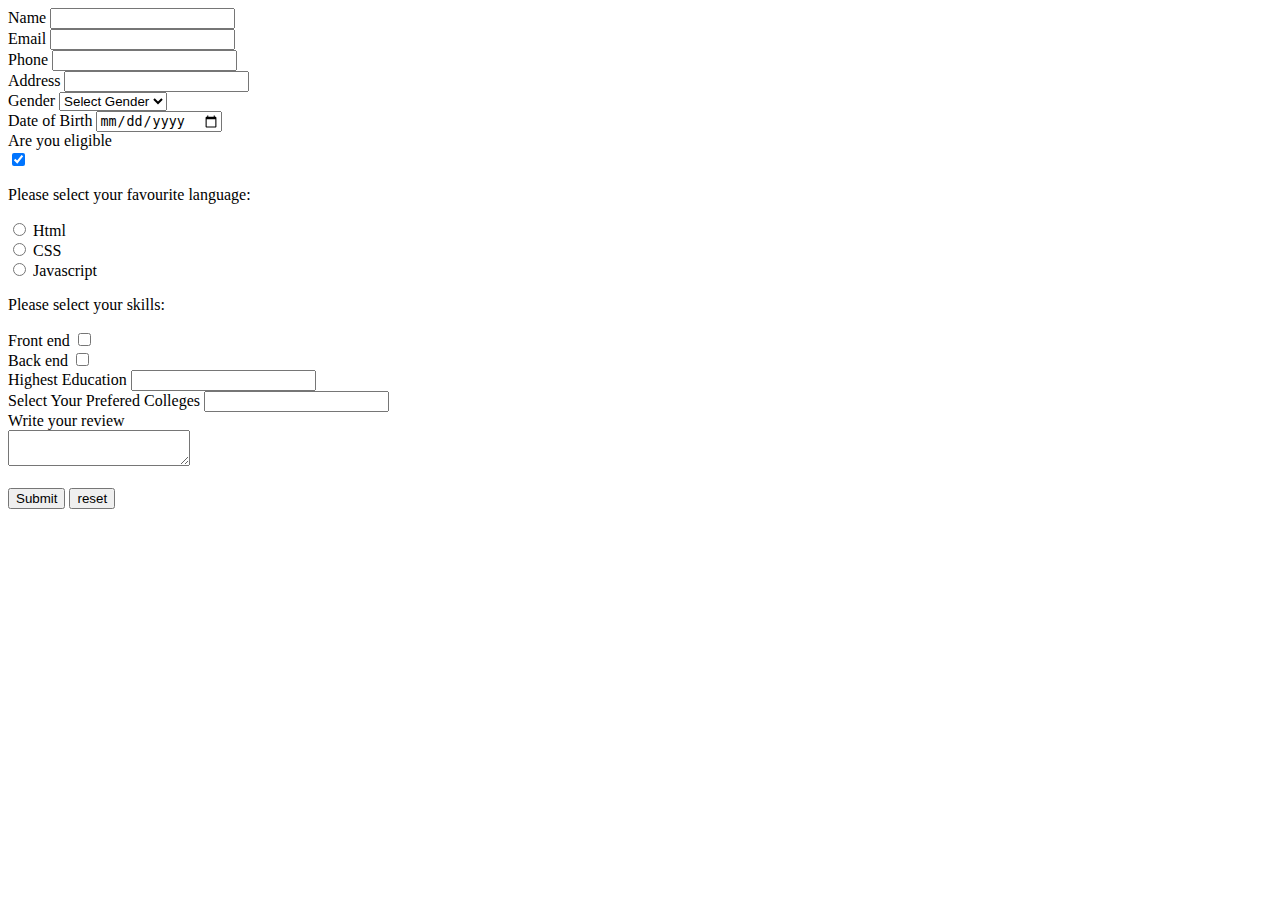
<file: (1)Form.html>
<!DOCTYPE html>
<html lang="en">
<head>
  <meta charset="UTF-8">
  <meta name="viewport" content="width=device-width, initial-scale=1.0">
  <title>Document</title>
</head>
<body>
  <form>
    <label for="name"> Name</label>
      <input type="text" id="name"  value="" ><br>
      <label for="email">Email</label>
      <input  type="email"      id="email"placeholder="" ><br>
      <label for="phone ">Phone</label>
      <input type="tel" id="phone " placeholder=""><br>
      <label for="address">Address</label>
      <input  type="text" id="address" placeholder=""><br>
        <label for="gender">Gender</label>
      <select class="form-select" id="gender" name="gender" required >
        <option value="">Select Gender</option>
        <option value="male">Male</option>
        <option value="female">Female</option>
        <option value="other">Other</option>
         </select><br>
        <label for="date of birth"> Date of Birth</label>
        <input type="date" id="date of birth">
        </select><br>
        <label for="eligible">Are you eligible</label><br>
         <input type="checkbox"id="eligible"name="eligible"value="eligible"checked>
         <br>
         <p>Please select your favourite language:</p>
        <input type ="radio"id="html"name="fav_language"value="HTML">
          <label for="html">Html</label><br>
           <input type ="radio"id="css"name="fav_language"value="css">
          <label for="css">CSS</label><br>
       <input type="radio"id="javascript" name="fav_language"
    value="javascript">
            <label for="javascript">Javascript</label><br>
       <p>Please select your skills:</p>
            <label for="frontend">Front end</label>
          <input type="checkbox"id="front end"name="skills"value="frontend">
          <br>
             <label for="backend">Back end</label>
          <input type="checkbox"id="Back end"name="skills"value="backend">
         <br>
    <label for="highest education"> Highest Education </label>
      <input type="text" id="highest education"  value="" ><br>
    <label for="college"> Select Your Prefered Colleges</label>
      <input type="text" id="college"  value="" ><br>
      <label for="review">Write your review</label><br>
      <textarea row="10" col="10" placeholder=""></textarea> <br><br>
      <input type="submit" value="Submit">
      <input type="reset" value="reset">
    </form>
</body>
</html>
</file>
